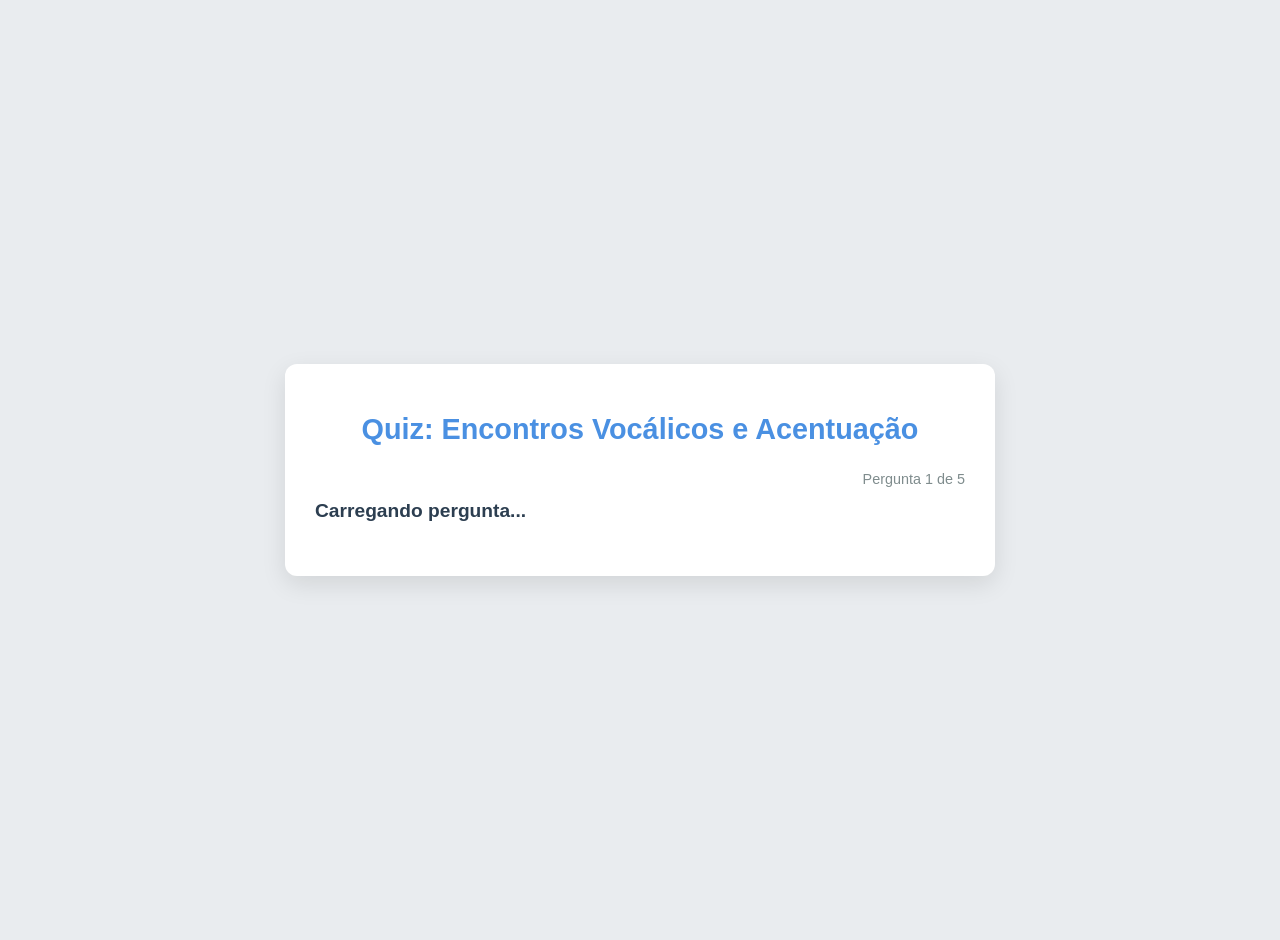
<file: jogo.html>
<!DOCTYPE html>
<html lang="pt-BR">
<head>
    <meta charset="UTF-8">
    <meta name="viewport" content="width=device-width, initial-scale=1.0">
    <title>Quiz Educativo: Fonética e Acentuação</title>
    <link rel="stylesheet" href="src/style.css">
</head>
<body>
<div class="quiz-container">
    <div id="quiz-screen">
        <h1>Quiz: Encontros Vocálicos e Acentuação</h1>
        <div class="progress" id="progress">Pergunta 1 de 5</div>
        <div class="question" id="question">Carregando pergunta...</div>
        
        <div class="options-container" id="options">
            </div>

        <div class="explanation-container" id="explanation-box">
            <div class="explanation-title" id="explanation-status">Feedback:</div>
            <div id="explanation-text">Texto explicativo aqui.</div>
        </div>

        <button class="next-btn" id="next-btn" onclick="nextQuestion()">Próxima Pergunta</button>
    </div>

    <div id="score-screen" class="score-container">
        <div class="score-title">Fim do Quiz! 🎉</div>
        <p id="final-score">Você acertou 0 de 5 perguntas.</p>
        <button class="restart-btn" onclick="restartQuiz()">Refazer Quiz</button>
    </div>
</div>
<script src="src/script.js"></script>
</body>
</html>
</file>
<file: src/style.css>
:root {
    --primary-color: #4A90E2;
    --success-color: #2ECC71;
    --error-color: #E74C3C;
    --neutral-dark: #2C3E50;
    --neutral-light: #F8F9FA;
}

body {
    font-family: 'Segoe UI', Tahoma, Geneva, Verdana, sans-serif;
    background-color: #E9ECEF;
    color: var(--neutral-dark);
    margin: 0;
    padding: 20px;
    display: flex;
    justify-content: center;
    align-items: center;
    min-height: 100vh;
}

.quiz-container {
    background-color: white;
    border-radius: 12px;
    box-shadow: 0 8px 24px rgba(0, 0, 0, 0.1);
    padding: 30px;
    max-width: 650px;
    width: 100%;
}

h1 {
    text-align: center;
    color: var(--primary-color);
    margin-bottom: 25px;
    font-size: 1.8rem;
}

.progress {
    font-size: 0.9rem;
    color: #7F8C8D;
    margin-bottom: 10px;
    text-align: right;
}

.question {
    font-size: 1.2rem;
    font-weight: 600;
    margin-bottom: 20px;
    line-height: 1.5;
}

.options-container {
    display: flex;
    flex-direction: column;
    gap: 14px;
}

.option-btn {
    background-color: var(--neutral-light);
    border: 2px solid #BDC3C7;
    border-radius: 8px;
    padding: 15px;
    cursor: pointer;
    text-align: left;
    transition: all 0.2s ease;
    display: flex;
    flex-direction: column;
    gap: 5px;
}

.option-text {
    font-size: 1.05rem;
    font-weight: 600;
    color: var(--neutral-dark);
}

.option-sub {
    font-size: 0.85rem;
    color: #7F8C8D;
    font-style: italic;
}

.option-btn:hover:not([disabled]) {
    background-color: #E2E6EA;
    border-color: var(--primary-color);
}

.option-btn:disabled {
    cursor: not-allowed;
}

.correct {
    background-color: #D4EDDA !important;
    border-color: var(--success-color) !important;
}
.correct .option-text, .correct .option-sub {
    color: #155724 !important;
}

.wrong {
    background-color: #F8D7DA !important;
    border-color: var(--error-color) !important;
}
.wrong .option-text, .wrong .option-sub {
    color: #721C24 !important;
}

.explanation-container {
    margin-top: 25px;
    padding: 15px;
    border-radius: 8px;
    background-color: #E8F4FD;
    border-left: 5px solid var(--primary-color);
    display: none;
}

.explanation-title {
    font-weight: bold;
    margin-bottom: 5px;
    color: #1D6F8A;
}

.next-btn {
    width: 100%;
    background-color: var(--primary-color);
    color: white;
    border: none;
    border-radius: 8px;
    padding: 15px;
    font-size: 1rem;
    font-weight: bold;
    cursor: pointer;
    margin-top: 20px;
    text-align: center;
    display: none;
}

.next-btn:hover {
    background-color: #357ABD;
}

.score-container {
    text-align: center;
    display: none;
}

.score-title {
    font-size: 1.8rem;
    margin-bottom: 15px;
}

.restart-btn {
    background-color: var(--neutral-dark);
    color: white;
    border: none;
    border-radius: 8px;
    padding: 12px 25px;
    font-size: 1rem;
    cursor: pointer;
    margin-top: 20px;
}

.ready-indicator {
    position: fixed;
    top: 18px;
    right: 18px;
    background: rgba(0,0,0,0.7);
    color: white;
    padding: 8px 10px;
    border-radius: 8px;
    font-weight: 700;
    z-index: 9999;
    box-shadow: 0 4px 12px rgba(0,0,0,0.15);
}
</file>
